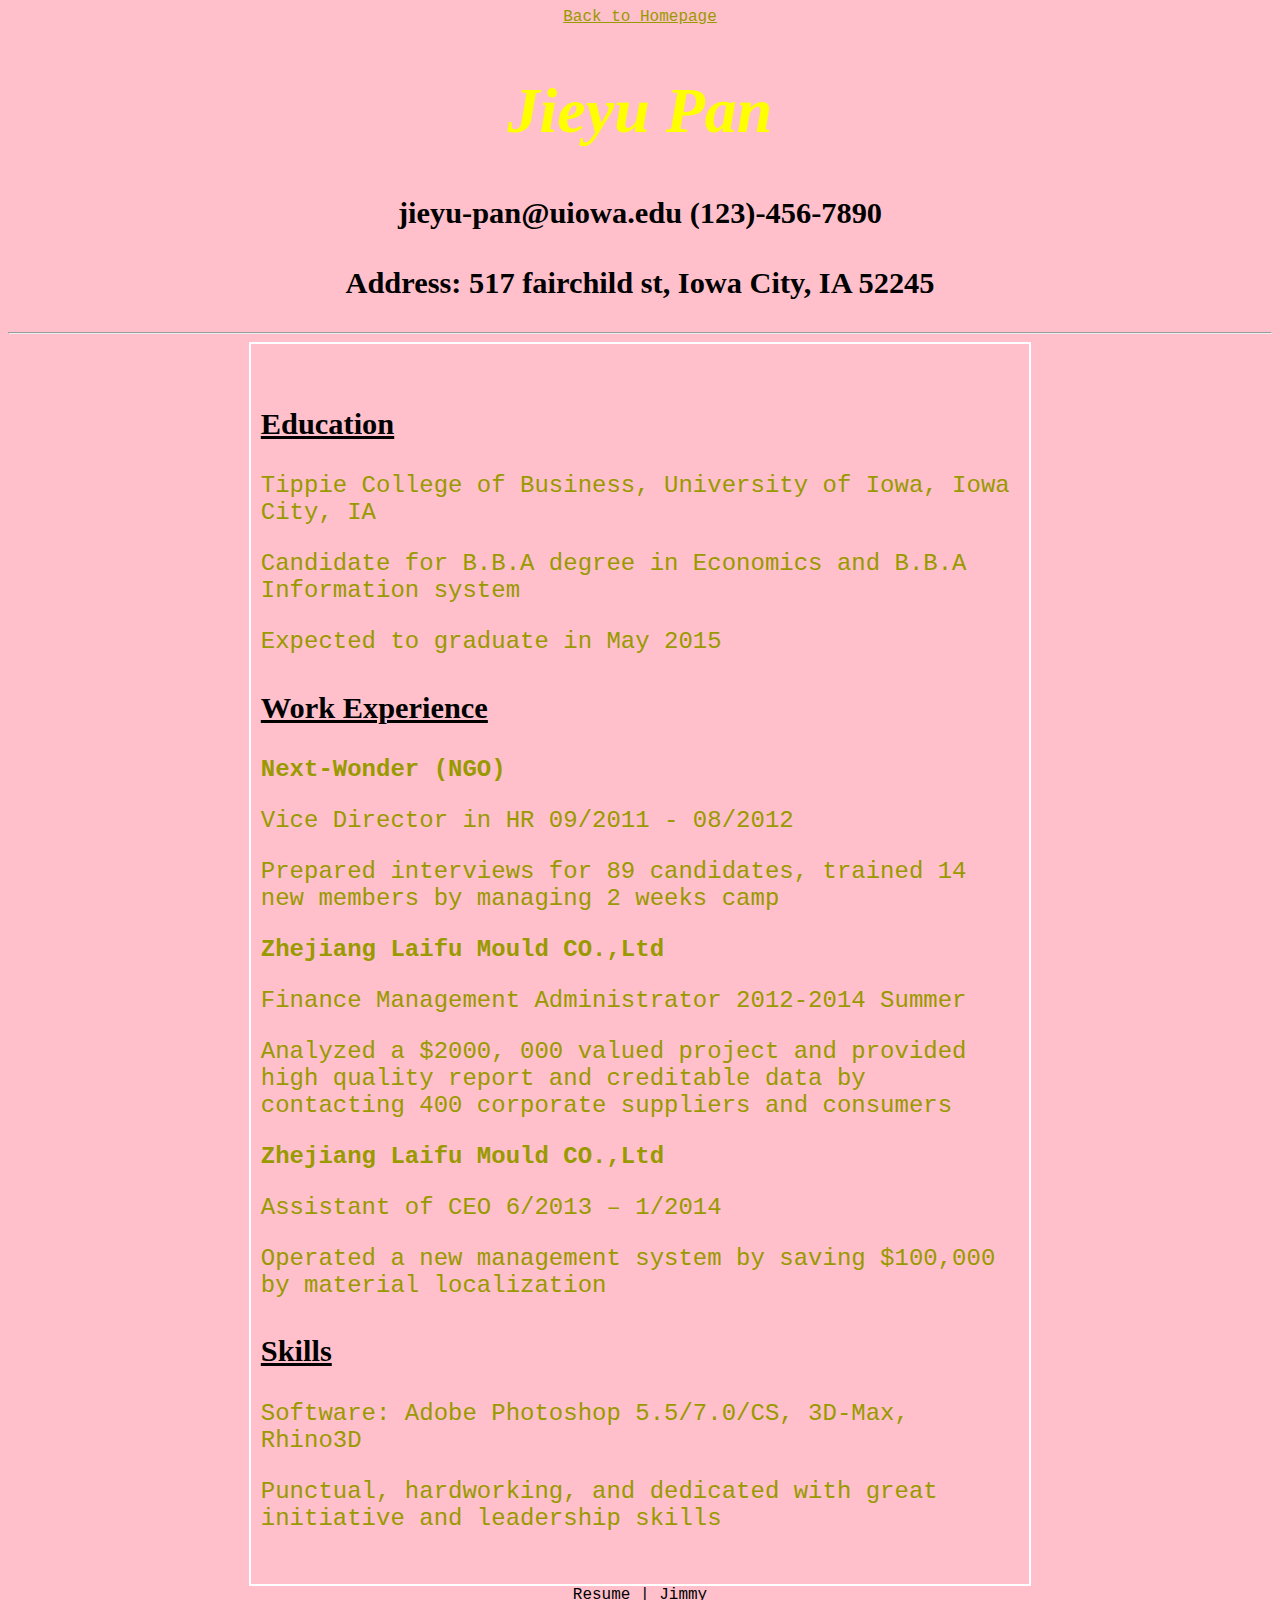
<file: Resume.html>
<!DOCTYPE html>
<html lang="en">

<head>
	<meta charset="utf-8">
	<title>Resume  |  Jimmy</title>
	<link rel="stylesheet" type="text/css" href="style.css" media="screen"/>
	<link rel="stylesheet" type="text/css" href="print.css" media="print" />
</head>
<body>
<nav style="text-align:center">
	 <a href="Index.html" target="_top">Back to Homepage</a>
	</nav>
<header>
<div style="text-align:center;">
  <h1>Jieyu Pan</h1>
  <h3>jieyu-pan@uiowa.edu   (123)-456-7890</h3>
  <h3>Address: 517 fairchild st, Iowa City, IA 52245</h3>  
  <hr>
</div>
</header>
<div id="content">
<br>
<h3><u>Education</u></h3>
    <p>Tippie College of Business, University of Iowa, Iowa City, IA
     <p>Candidate for B.B.A degree in Economics and B.B.A Information system</p>
     <p>Expected to graduate in May 2015</p>
	 
<h3><u>Work Experience</u></h3>
	<p><b>Next-Wonder (NGO)</b></P>
		<p>Vice Director in HR  09/2011 - 08/2012</p>
		<p>Prepared interviews for 89 candidates, trained 14 new members by managing 2 weeks camp</p>
	<p><b>Zhejiang Laifu Mould CO.,Ltd</b></p>
		<p>Finance Management Administrator 2012-2014 Summer </p>
		<p>Analyzed a $2000, 000 valued project and provided high quality report and creditable data by contacting 400 corporate suppliers and consumers</p>
	<p><b>Zhejiang Laifu Mould CO.,Ltd</b></p>
		<p>Assistant of CEO 6/2013 – 1/2014</p>
		<p>Operated a new management system by saving $100,000 by material localization</p>

<h3><u>Skills</u></h3>
	<p>Software: Adobe Photoshop 5.5/7.0/CS, 3D-Max, Rhino3D</p>
	<p>Punctual, hardworking, and dedicated with great initiative and leadership skills</p>
<br></div>

<footer>Resume   |   Jimmy</footer>
</body>
</html>
</file>
<file: style.css>
body{background: pink;
	font-family:"Comic Sans MS", Calibri, Courier;
	}
	
h1 {
  font-family:"Comic Sans MS", Calibri, Cooper Black;
  font-size:4em;
  padding-top:5px;
  font-style:italic;
  color: yellow
}

h2 {
  font-family:"Comic Sans MS"; Cooper Black;
  font-size:2em; 
  padding-top:5px;
  color: green
 }

h3 {
  font-family:Calibri;
  font-size:1.9em; 
  padding-top:5px;
 }
 
#header {
margin:0 auto; 
width:60%; 
text-align:left;
}


 
#content {
margin:0 auto; 
width:60%; 
text-align:left;
padding:10px;
border:solid 2px white;}
 
.photo {
	border: solid 1px black; 
	background: white;
	text-align:center;
	width: 350px;
	padding: 15px;
	margin-top: 10px;
	margin-bottom: 10px;
	margin-left:10px;
	margin-right:10px
	}
	

ul{
	font-family: Calibri, Courier;	
	font-size:1.5em
}

li{
	font-size: 1.5em;
	color: #999900;
}
p{
	font-size: 1.5em;
	color: #999900;
}

footer{text-align:center}
a:link {color: #999900}     
a:visited {color: grey} 
a:hover {color: red}  
a:active {color: #999900}
</file>
<file: print.css>
body {
background-color:white;
background:none;
color:black;
font-family: Times, "Times New Roman", serif;
font-size:13pt
}

header h1{
background-color: black;
color:white;
font-size: 22pt;
text-align: center;
text-transform: uppercase;
font-family: Helvetica, Arial, sans-serif;
padding: 7pt
}


h2{
padding: 0;
margin: 0;
font-size: 20pt;
border-bottom: 1px solid black;
}

 p{
line-height: 18pt;
color: none
}

footer{
display:none
}

img {
display:none;
}



nav {
display:none;
}
</file>
